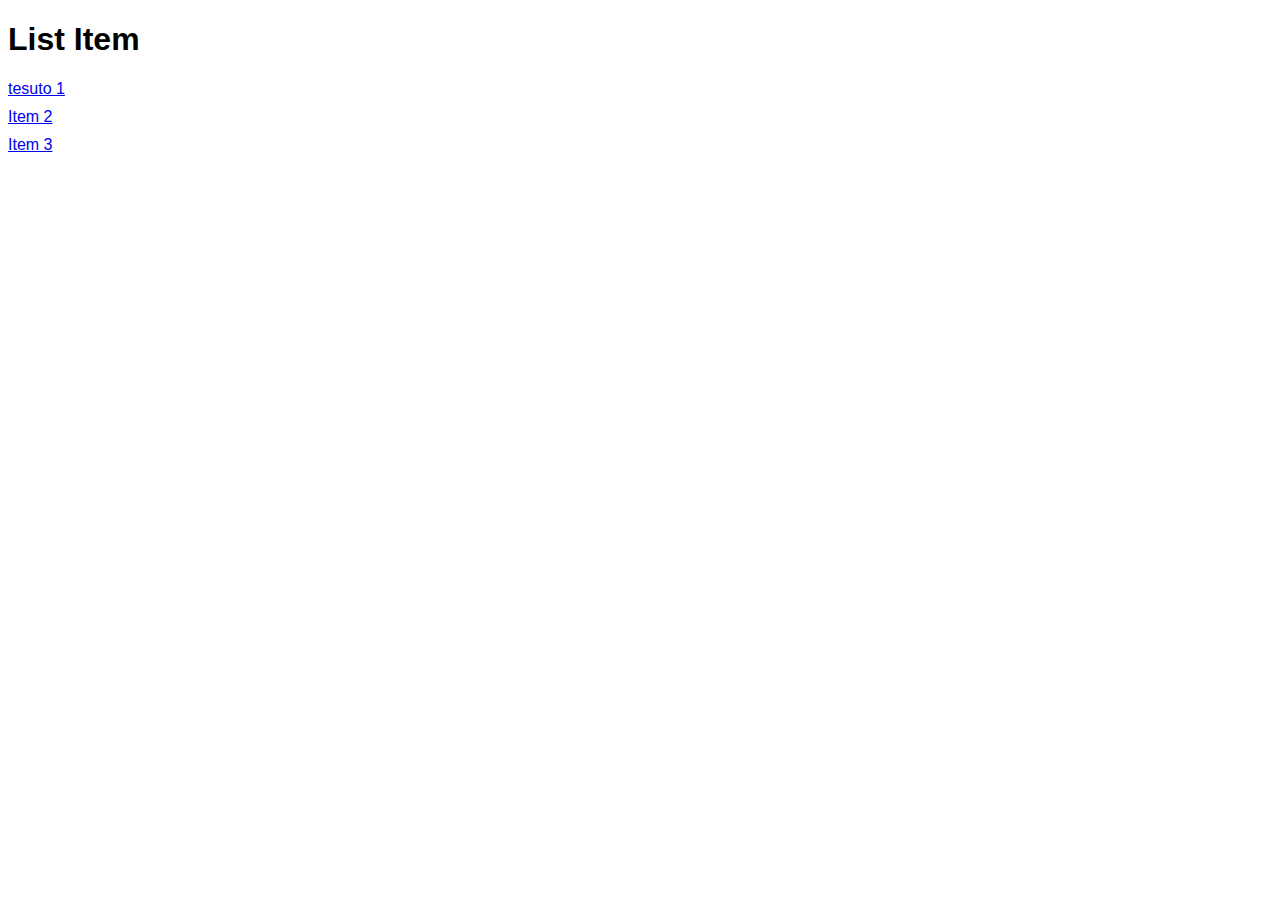
<file: SWSeries/Lesson/index.html>
<!DOCTYPE html>
<html lang="en">
<head>
<meta charset="UTF-8">
<meta name="viewport" content="width=device-width, initial-scale=1.0">
<link rel="stylesheet" href="styles.css">
<title>List Item</title>
</head>
<body>
  <h1>List Item</h1>

  <ul id="item-list">
    <!-- <li><a href="edit.html?index=0">Item 1</a></li>
    <li><a href="edit.html?index=1">Item 2</a></li>
    <li><a href="edit.html?index=2">Item 3</a></li> -->
  </ul>
  <script src="script.js"></script>
</body>
</html>
</file>
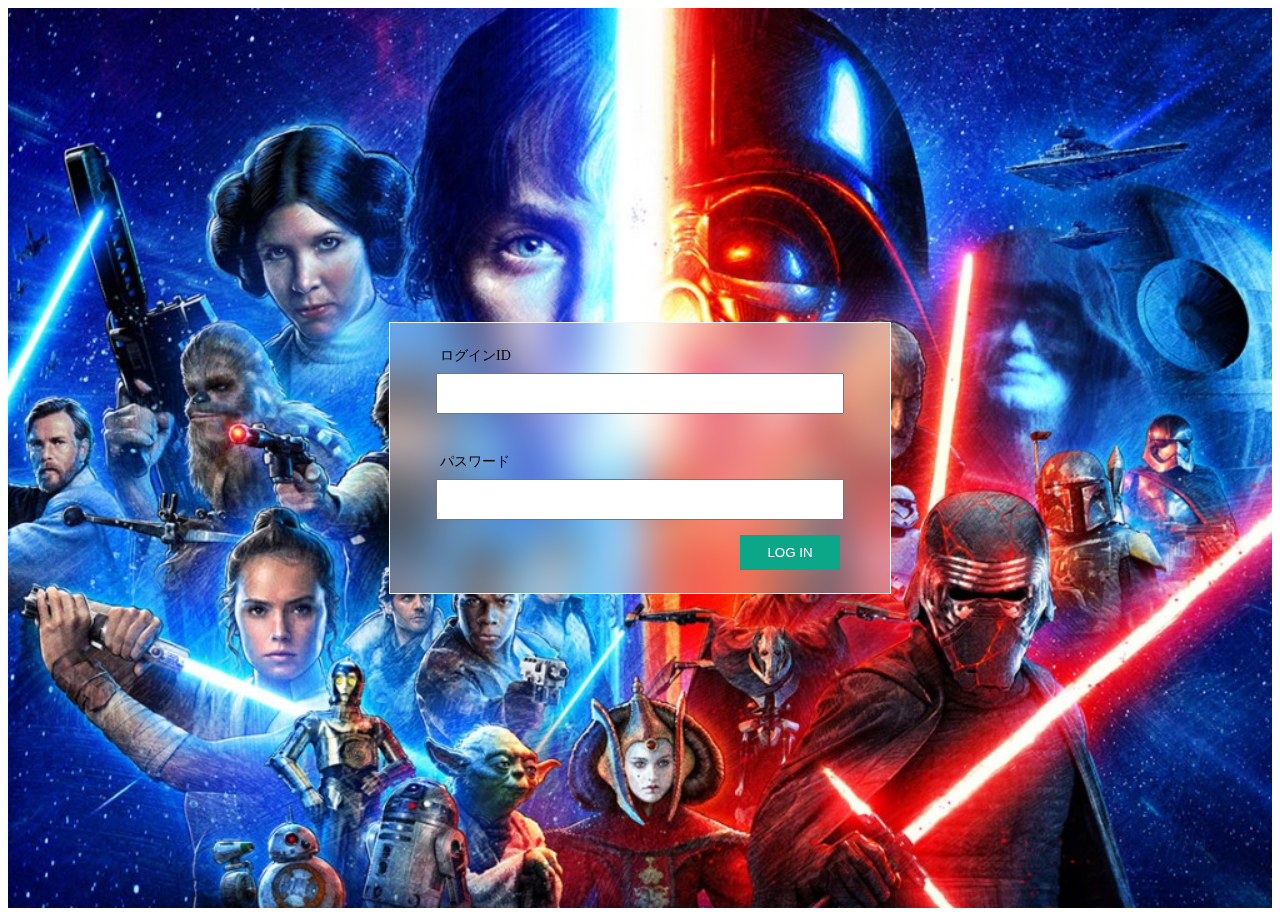
<file: SWSeries/html/A01_LogIn.html>
<!DOCTYPE html>
<html lang="ja">
<head>
    <meta charset="UTF-8">
    <meta name="viewport" content="width=device-width, initial-scale=1.0">
    <meta name="description" content="スターウォーズシリーズの一覧です">
    <title>SWSeriesログイン画面</title>
    <link rel="stylesheet" href="../css/A01_LogIn.css">
    <script src="../js/A01_LogIn.js"></script>
</head>
<body>
    <div class="A01_body">
     <div class="A01_container">
        <form class="A01_inputArea" name="A01_form">

            <div class="A01_idArea">
                <div class='A01_title'>ログインID</div>
                <input type='text' id='A01_login_Id' name="A01_LogIN">
            </div>

            <div class="A01_passwordArea">
                <div class='A01_title'>パスワード</div>
                <input type="password" id="A01_password" name="A01_PassWord">
            </div>

            <div class="A01_button">
                <input type="button" class='A01_loginBtn' id="A01_loginBtn" onClick="check()" value="LOG IN">
            </div>

        </form>
     </div>
    </div>

    
</body>
</html>
</file>
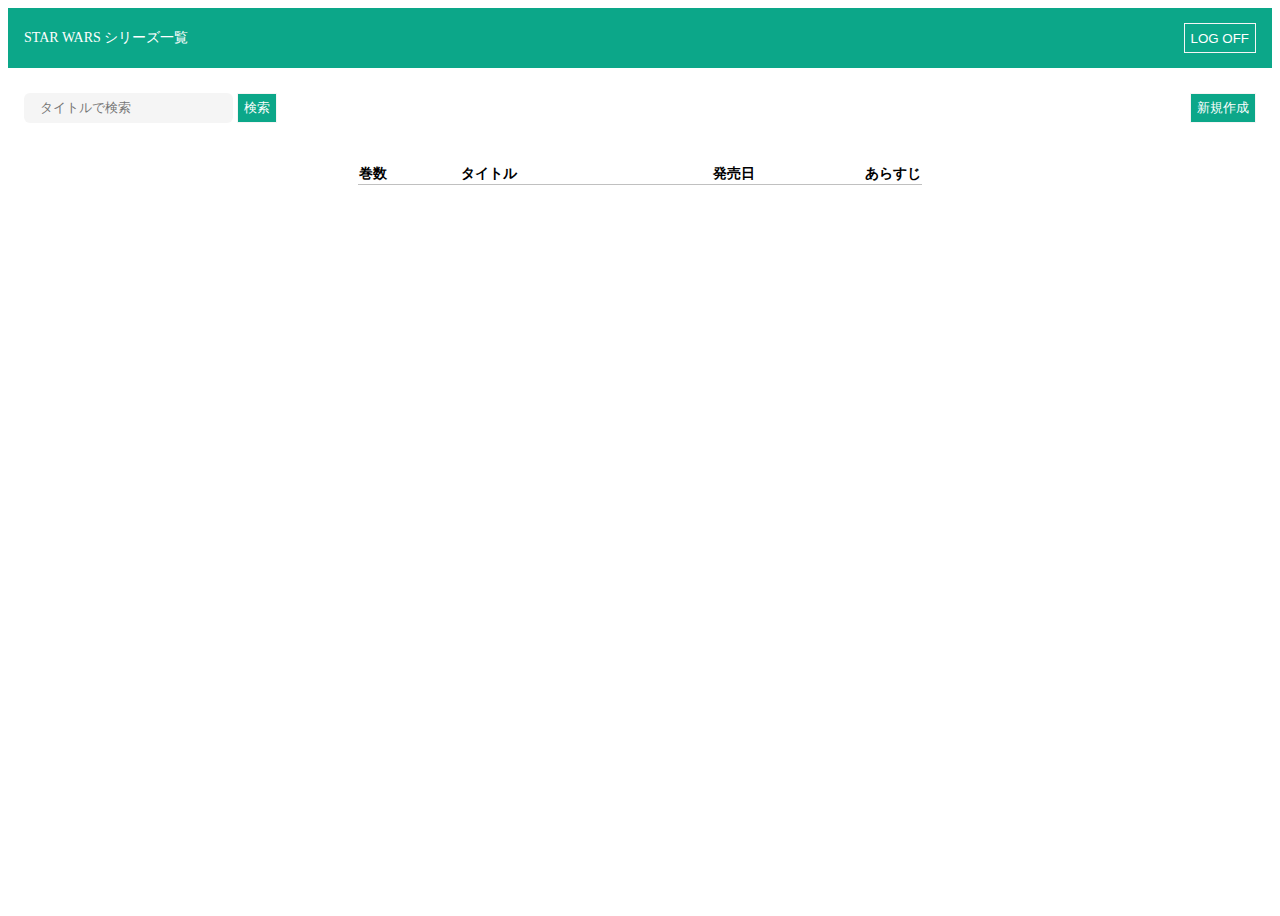
<file: SWSeries/html/B01_SeriesTable.html>
<!DOCTYPE html>
<html lang="ja">
    <head>
        <meta charset="UTF-8">
        <meta name="viewport" content="width=device-width, initial-scale=1.0">
        <meta name="description" content="スターウォーズシリーズの一覧です">
        <title>SWSeries一覧</title>
        <link rel="stylesheet" href="../css/B01_SeriesTable.css">
        
    </head>
<body>
  <div class="B01_body">
    <div class="header">
        <div class="header_title">
          STAR WARS シリーズ一覧
        </div>
        <button class="logOffBtn" onClick="logOff()">LOG OFF</button>
    </div>
      
      
      
      <div class="main">
        
        <div class="action_area">
          <div class="search">
            <input type="text" placeholder="タイトルで検索">
            <button class="searchBtn">検索</button>
          </div>
          <button class="createNewBtn" onClick="newCreate()">新規作成</button>
        </div>
      
        <div class="main_contents">
          <table>
            <tr>
              <th id="volume">巻数</th>
              <th id="title">タイトル</th>
              <th id="release">発売日</th>
              <th id="synopsis">あらすじ</th>
            </tr>
         </table>
          
      
        </div>
        
      </div>
    </div>
      <script src="../js/B01_SeriesTable.js"></script>
</body>
</html>
</file>
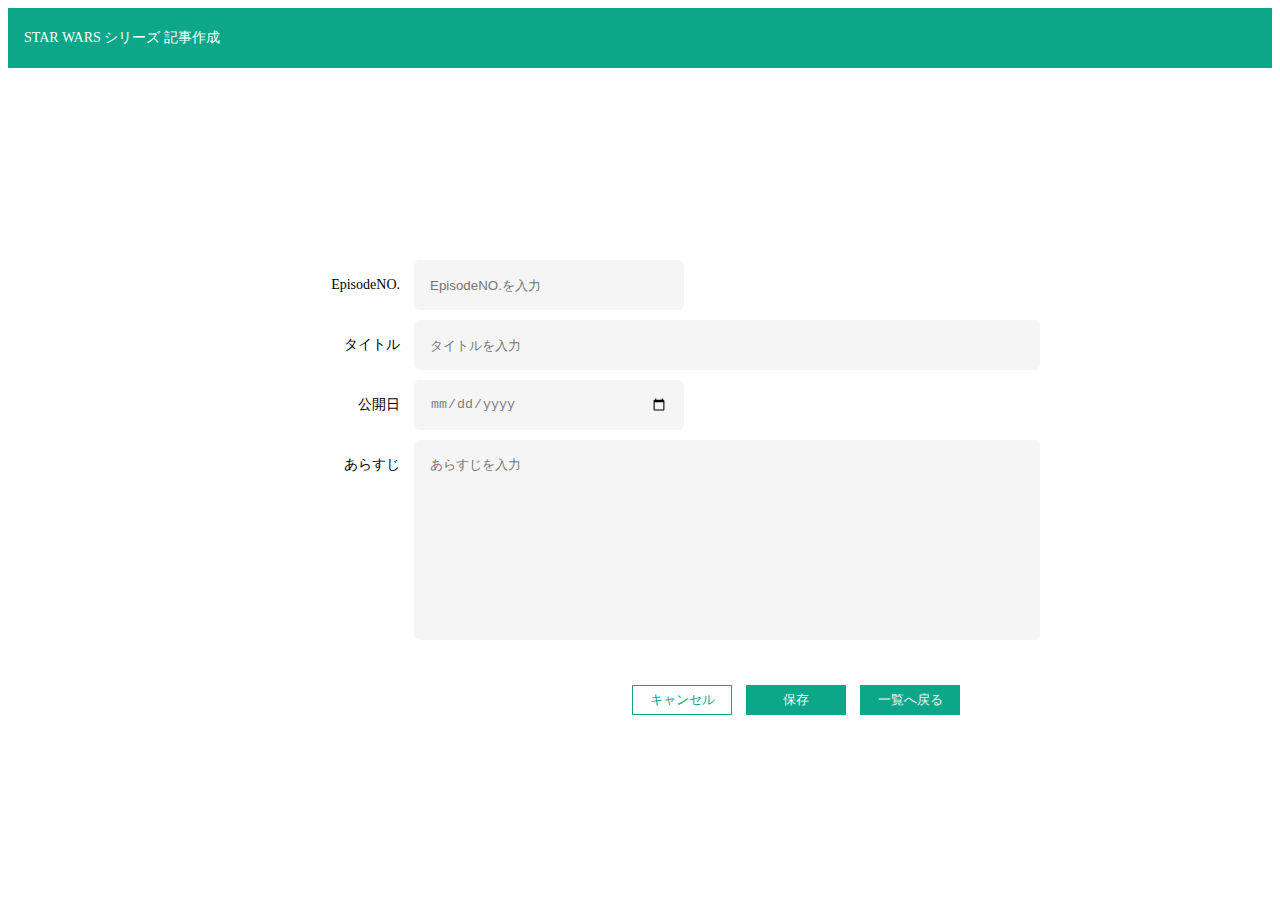
<file: SWSeries/html/C01_New.html>
<!DOCTYPE html>
<html lang="ja">
    <head>
        <meta charset="UTF-8">
        <meta name="viewport" content="width=device-width, initial-scale=1.0">
        <meta name="description" content="スターウォーズシリーズ一覧">
        <title>SWSeries新規記事作成</title>
        <link rel="stylesheet" href="../css/C.css">
    </head>
<body>
  <div class="C_body">
    <div class="C_header">
        <div class="C_header_title">
          STAR WARS シリーズ 記事作成
        </div>
      </div>
      
      <div class="C_container">
      
        <div class="C_main">
          <div class="C_item_row">
            <div class="C_item_name" ><label for="volume">EpisodeNO.</label></div>
            <input type="text" id="C_volume" name="volume" placeholder="EpisodeNO.を入力">
          </div>
          
          <div class="C_item_row">
            <div class="C_item_name"><label for="title">タイトル</label></div>
            <input type="text" id="C_title" name="title" placeholder="タイトルを入力">
          </div>
          
          <div class="C_item_row">
            <div class="C_item_name"><label for="release">公開日</label></div>
            <input type="date" id="C_release" name="release">
          </div>
          
          <div class="C_item_row" id="C_synopsis_wrap">
            <div class="C_item_name">あらすじ</div>
            <textarea id="C_synopsis" name="synopsis" placeholder="あらすじを入力"></textarea>
          </div>
          
          <div class="C_button_area">
            <button class="C_cancelBtn"onclick="cancel()">キャンセル</button>
            <button class="C_saveBtn" onclick="save()">保存</button>
            <button class="C_saveBtn" onclick="back()">一覧へ戻る</button>
          </div>
          
          
        </div>
      
      </div>
  </div>
  <script src="../js/C01_New.js"></script>
</body>
</html>
</file>
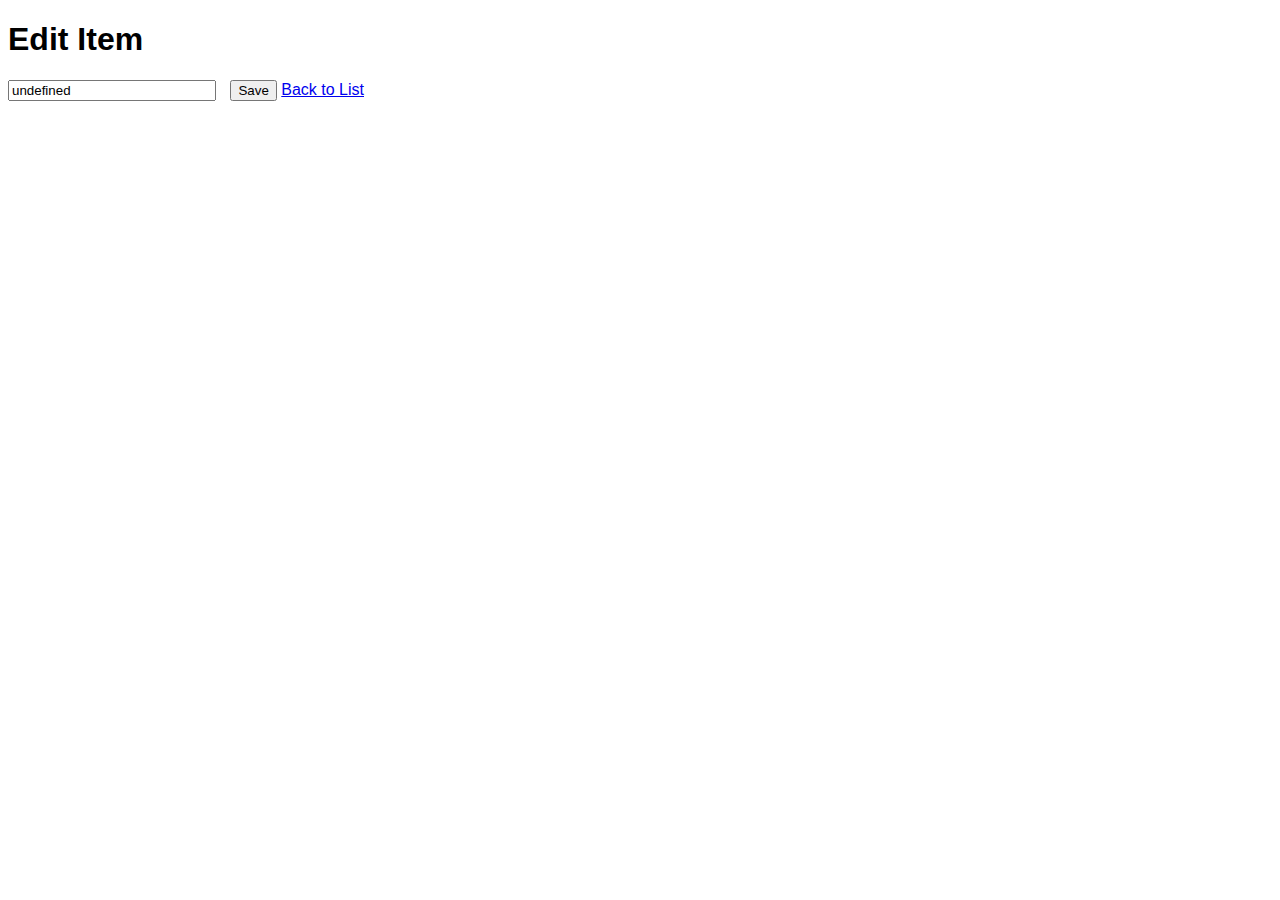
<file: SWSeries/Lesson/edit.html>
<!DOCTYPE html>
<html lang="en">
<head>
<meta charset="UTF-8">
<meta name="viewport" content="width=device-width, initial-scale=1.0">
<link rel="stylesheet" href="styles.css">
<title>Edit Item</title>
</head>
<body>
  <h1>Edit Item</h1>
  <div id="edit-form">
    <input type="text" id="edit-input">
    <button id="save-btn">Save</button>
    <a href="index.html">Back to List</a>
  </div>
  <script src="edit-script.js"></script>
</body>
</html>
</file>
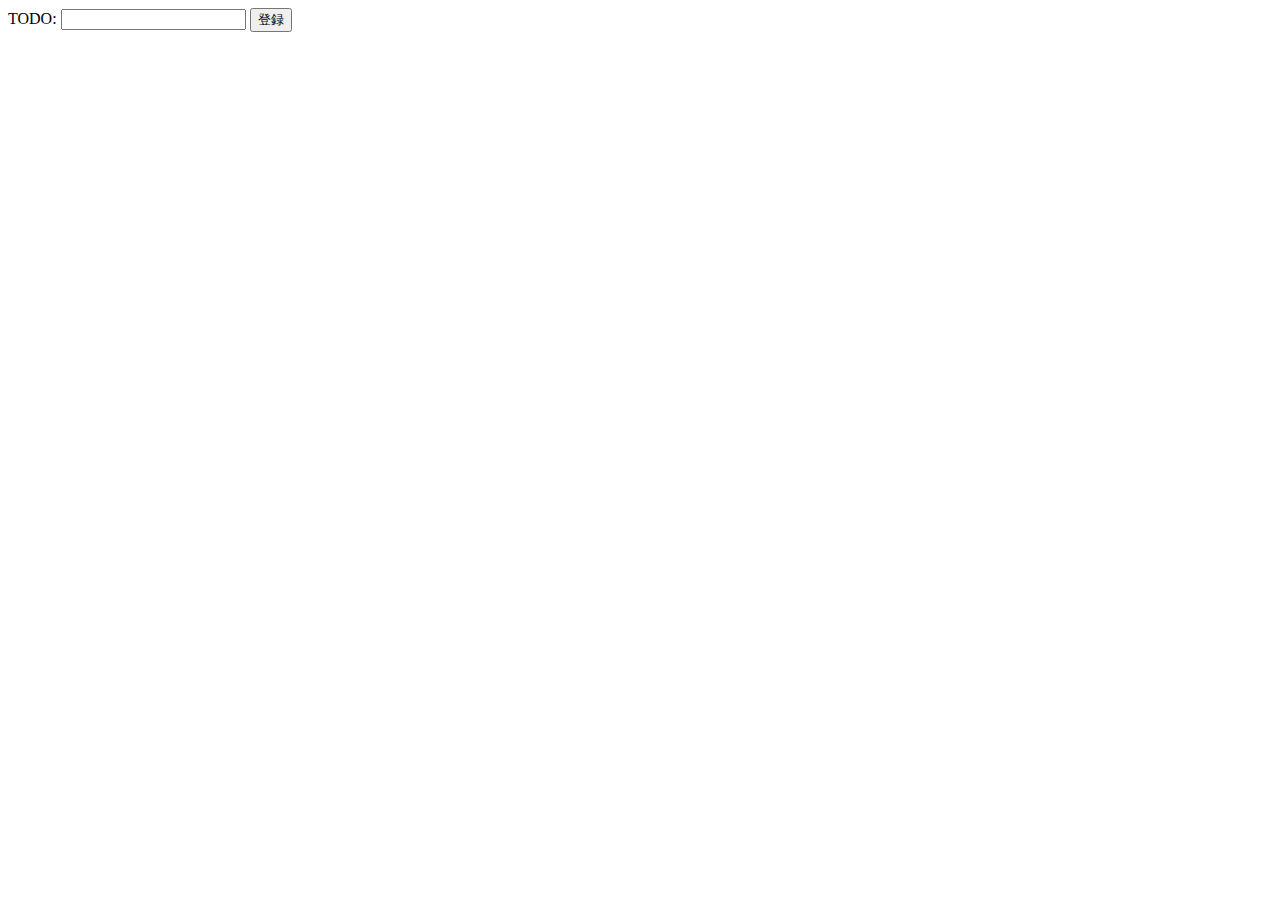
<file: SWSeries/Lesson/new.html>
<!DOCTYPE html>
<html lang="en">
<head>
    <meta charset="UTF-8">
    <meta name="viewport" content="width=device-width, initial-scale=1.0">
    <title>NEW</title>
</head>
<body>
    <div id="input">
        <label>TODO: <input id="todo"></label>
        <button id="submit">登録</button>
    </div>

    <script src="new.js"></script>
</body>
</html>
</file>
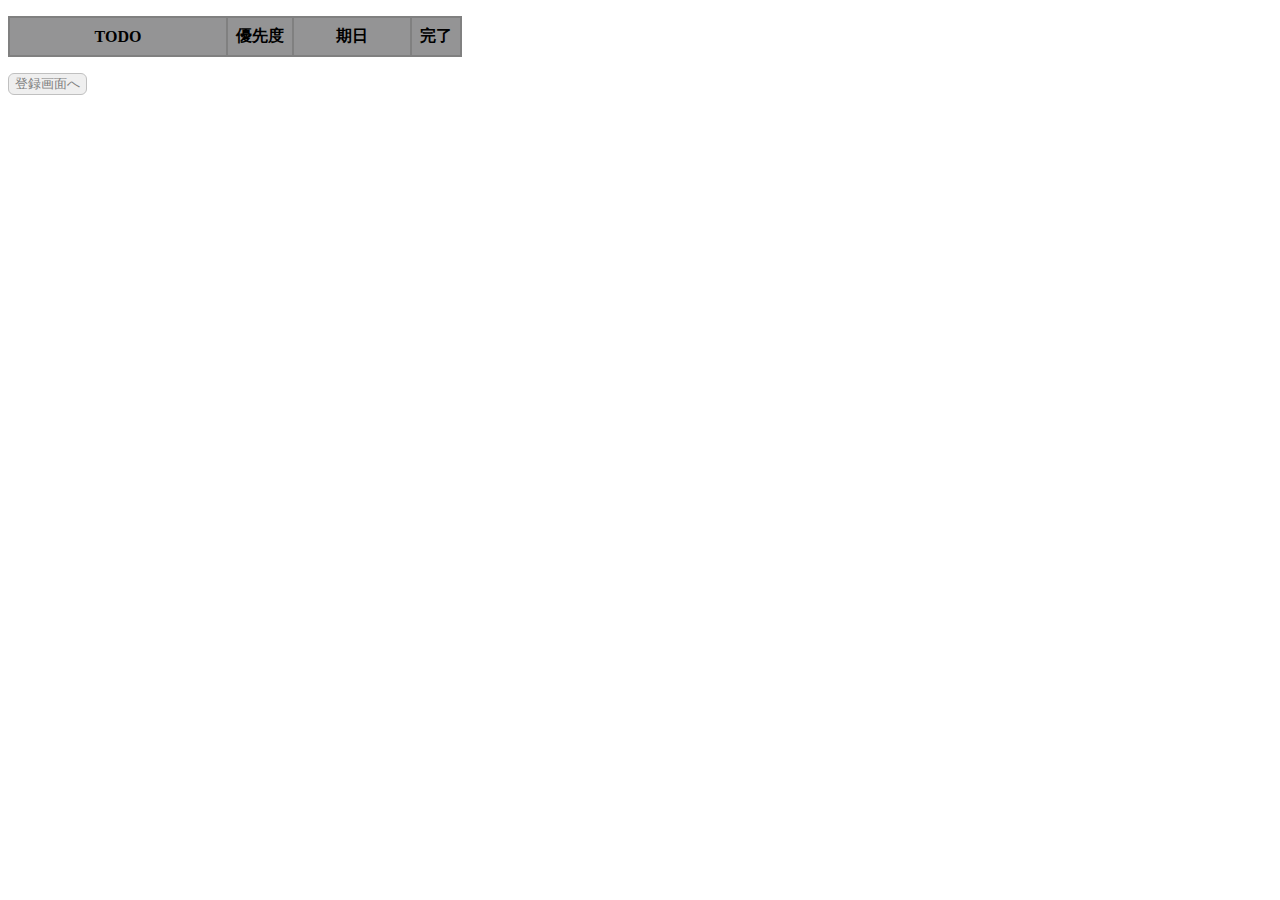
<file: SWSeries/test/t_table.html>
<!DOCTYPE html>
<html lang="en">
<head>
    <meta charset="UTF-8">
    <meta name="viewport" content="width=device-width, initial-scale=1.0">
    <title>table</title>
    <link rel="stylesheet" href="test.css">
</head>
<body>
    <table>
        <tr>
          <th id="todoLabel">TODO</th>
          <th>優先度</th>
          <th id="dateLabel">期日</th>
          <th>完了</th>
        </tr>
    </table>

    <div class="back_button">
        <button id="back" onclick="back()">登録画面へ</button>
    </div>

    

      <script src="test.js"></script>
</body>
</html>
</file>
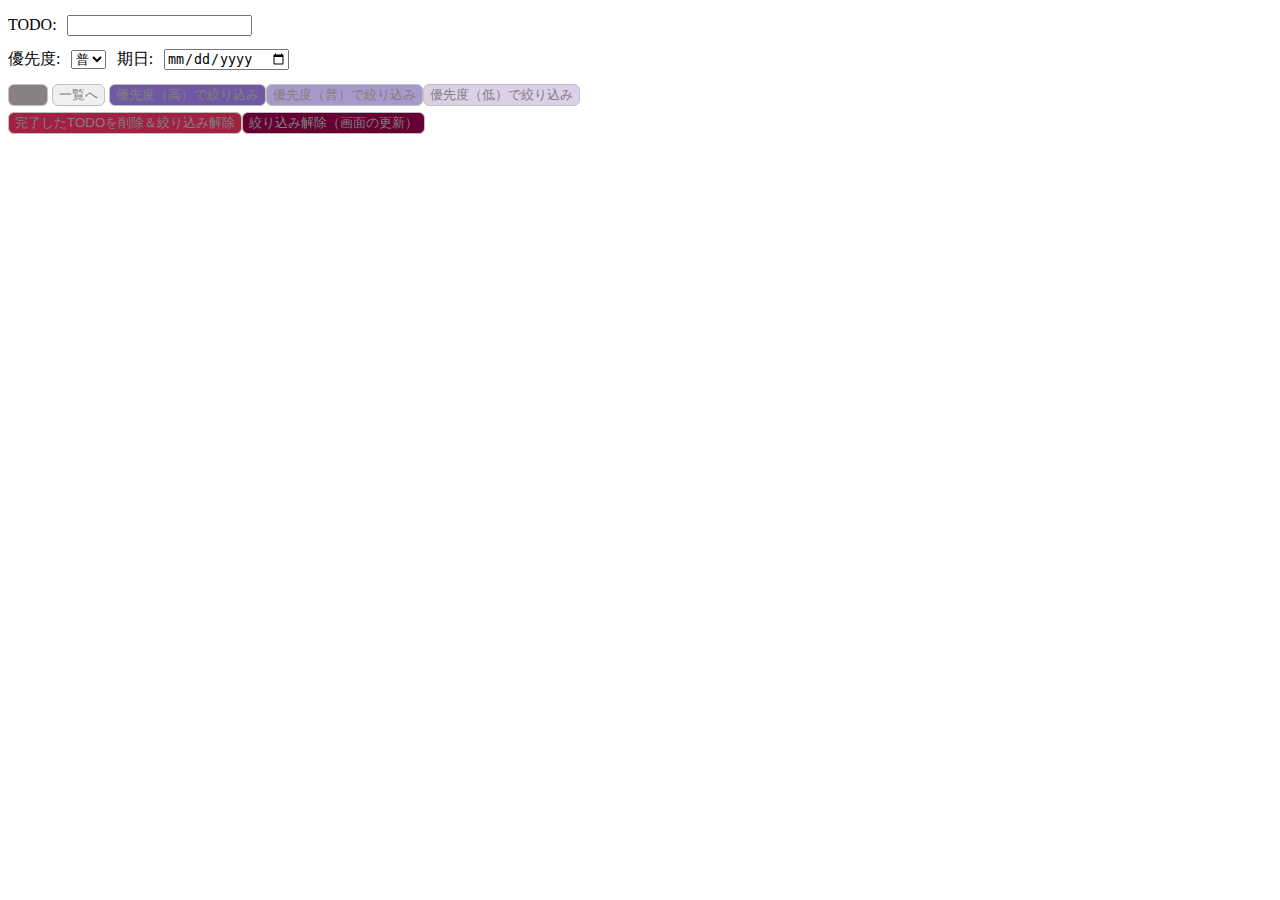
<file: SWSeries/test/t_touroku.html>
<!DOCTYPE html>
<html lang="en">
<head>
    <meta charset="UTF-8">
    <meta name="viewport" content="width=device-width, initial-scale=1.0">
    <title>touroku</title>
    <link rel="stylesheet" href="test.css">
</head>
<body>
    <div id="input">
        <label>TODO: <input id="todo"></label><br>
        優先度: <select>
          <option>低</option>
          <option selected>普</option>
          <option>高</option>
        </select>
        <label>期日: <input type="date"></label><br>
        <button id="submit">登録</button>
        <button id="go_list" onclick="GoList()">一覧へ</button>
      </div>

      <script src="test.js"></script>
</body>

</html>
</file>
<file: SWSeries/Lesson/styles.css>
body {
    font-family: Arial, sans-serif;
  }
  
  ul {
    list-style-type: none;
    padding: 0;
  }
  
  li {
    margin: 10px 0;
  }
  
  #edit-form {
    margin-top: 10px;
  }
  
  #edit-input {
    width: 200px;
  }
  
  #save-btn {
    margin-left: 10px;
  }

  #edit-page {
    margin-top: 20px;
  }
</file>
<file: SWSeries/css/A01_LogIn.css>
.A01_body {
    width: 100%;
    height: 100svh;
    margin: 0;
    font-size: 14px;
    background-image: url("../images/A01.jpg");
    background-position: center;
    background-repeat: no-repeat;
    background-size: cover;
    
  }
  .A01_container {
    width: 100%;
    height: 100svh;
    display: flex;
    align-items: center;
    justify-content: center;
    position: relative;
  }
  
  .A01_inputArea {
    width: 500px;
    height: 270px;
    display: flex;
    flex-direction: column;
    align-items: center;
    justify-content: center;
    border: 1px solid whitesmoke;
    background: hsl(1,100%,100%,0.3);
    backdrop-filter:blur(20px);
  }
  
  .A01_idArea {
    width: 80%;
    height: 110px;
    display: flex;
    flex-direction: column;
    align-items: center;
    justify-content: center;
  /*   border: 1px solid whitesmoke; */
  }
  
  .A01_title {
    width: 100%;
    height: 35px;
    display: grid;
    place-items: center start;
  /*   border: 1px solid whitesmoke; */
  }
  
  #A01_login_Id {
    width: 100%;
    height: 35px;
    display: grid;
    place-items: center start;
  /*   border: 1px solid whitesmoke; */
  }
  
  .A01_passwordArea {
    width: 80%;
    height: 110px;
    display: flex;
    flex-direction: column;
    align-items: center;
    justify-content: center;
  /*   border: 1px solid whitesmoke; */
  }
  
  #A01_password {
    width: 100%;
    height: 35px;
    display: grid;
    place-items: center start;
  /*   border: 1px solid whitesmoke; */
  }
  
  .A01_button {
    width: 80%;
    height: 60px;
    display: flex;
    align-items: start;
    justify-content: flex-end;
  /*   border: 1px solid whitesmoke;  */
  }
  
  .A01_loginBtn {
    width: 100px;
    height: 35px;
    display: flex;
    align-items: center;
    justify-content: center;
    background-color: #0CA789;
    border: none;
    color: white;
  }
</file>
<file: SWSeries/css/B01_SeriesTable.css>
.B01_body {
  width: 100%;
  height: 100svh;
  margin: 0;
  font-size: 14px;
}

.header {
  height: 60px;
  display: flex;
  align-items: center;
  justify-content: space-between;;
  padding: 0 1rem;
  box-sizing: border-box;
  background-color: #0CA789;
  color: white;
}

button {
  height: 30px;
  background-color: #0CA789;
  color: white;
  border: 1px solid whitesmoke;
}



.action_area {
  height: 80px;
  display: flex;
  align-items: center;
  justify-content: space-between;
  padding: 0 1rem;
  box-sizing: border-box;
}

input {
  height: 30px;
  padding: 0 1rem;
  box-sizing: border-box;
  background-color: whitesmoke;
  border: none;
  border-radius: 6px;
}

.main_contents{
  width: 90%;
  margin: auto;
  box-sizing: border-box;
  
}

#volume {
  width: 100px;
}

#title {
  width: 250px;
}

#release {
  width: 150px;
}

#synopsis {
  flex: 1;
}

table {
  margin: auto;
/*   vertical-align: top; */
  border-spacing:  0 1rem;
  
}

tr {
  vertical-align: top;
  
}

th {
  border-bottom: solid 1px silver;
  text-align: left;
}
</file>
<file: SWSeries/css/C.css>
.C_body {
    width: 100%;
    height: 100svh;
    margin: 0;
    font-size: 14px;
  }
  

  
  .C_header {
    height: 60px;
    display: flex;
    align-items: center;
    justify-content: space-between;;
    padding: 0 1rem;
    box-sizing: border-box;
    background-color: #0CA789;
    color: white;
  }
  
  .C_container {
    width: 100%;
    height: calc(100svh - 60px);
    display: flex;
    flex-direction: column;
    align-items: center;
    justify-content: center;
  }
  
  
  .C_main {
    width: 80%;
    max-width: 800px;
    height: calc(100svh - 120px);
    display: flex;
    flex-direction: column;
    align-items: center;
    justify-content: center;
    margin-top: 1em;
  }
  
  .C_item_row{
    width: 100%;
    height: 60px;
    display: flex;
    gap: 1em;
  }
  
  .C_item_name {
    width: 20%;
    height: 50px;
    display: flex;
    align-items: center;
    justify-content: flex-end;
  }
  
  input {
    flex: 0.4;
    min-width: 180px;
    height: 50px;
    padding: 0 1rem;
    box-sizing: border-box;
    background-color: whitesmoke;
    border: none;
    border-radius: 6px;
    color: gray;
  }
  
  #C_title {
    flex: 1;
  }
  
  #C_synopsis_wrap {
    height: 230px;
  }
  
  #C_synopsis {
    height: 200px;
    display: flex;
    align-items: start;
    padding: 1rem;
    box-sizing: border-box;
    
  }
  
  textarea {
    flex: 1;
    padding: 1rem;
    border: none;
    border-radius: 6px;
    background-color: whitesmoke;
    resize: none;
    color: gray;
  }
  
  .C_button_area {
    width: 80%;
    height: 60px;
    display: flex;
    align-items: center;
    justify-content: end;
    gap: 1em;
  }
  
  button {
    width: 100px;
    height: 30px;
    display: grid;
    align-items: center;
  }
  
  .C_cancelBtn {
    background-color: white;
    color: #0CA789;
    border: 1px solid #0CA789;
  }
  
  .C_saveBtn {
    background-color: #0CA789;
    color: whitesmoke;
    border: none;
  }
</file>
<file: SWSeries/test/test.css>
a {
    margin: 0.5em;
  }
  
  main {
    width: 100%;
    margin: 0 auto;
    padding: 10px;
    box-shadow: 0 0 10px 0 lightgray;
  }
  
  input,
  select {
    margin: 0.5em;
  }
  
  table {
    margin-top: 1em;
    border: solid 2px gray;
    border-collapse: collapse;
  }
  
  th,
  td {
    border: solid 2px gray;
    border-collapse: collapse;
  }
  
  th {
    padding: 0.5em;
    background-color: #949495;
  }
  
  th#todoLabel {
    width: 200px;
  }
  
  th#dateLabel {
    width: 100px;
  }
  
  td {
    text-align: center;
  }
  
  td input[type="checkbox"] {
    margin: 0;
  }
  
  button#submit {
    margin-top: 0.5em;
    background-color: #888084;
  }
  
  button#priority_h {
    margin-top: 0.5em;
    background-color: #7058a3;
  }
  
  button#priority_m {
    margin-top: 0.5em;
    background-color: #a59aca;
  }
  
  button#priority_l {
    margin-top: 0.5em;
    background-color: #dbd0e6;
  }
  
  button#remove {
    margin-top: 0.5em;
    background-color: #a22041;
  }
  
  button#reload {
    margin-top: 0.5em;
    background-color: #660033;
  }
  
  button {
    border-radius: 6px;
    border: 1px solid silver;
    color: gray;
  }
  
  #go_list {
    border-radius: 6px;
    border: 1px solid silver;
    color: gray;
  }

  .back_button {
    margin-top: 1em;
  }
</file>
